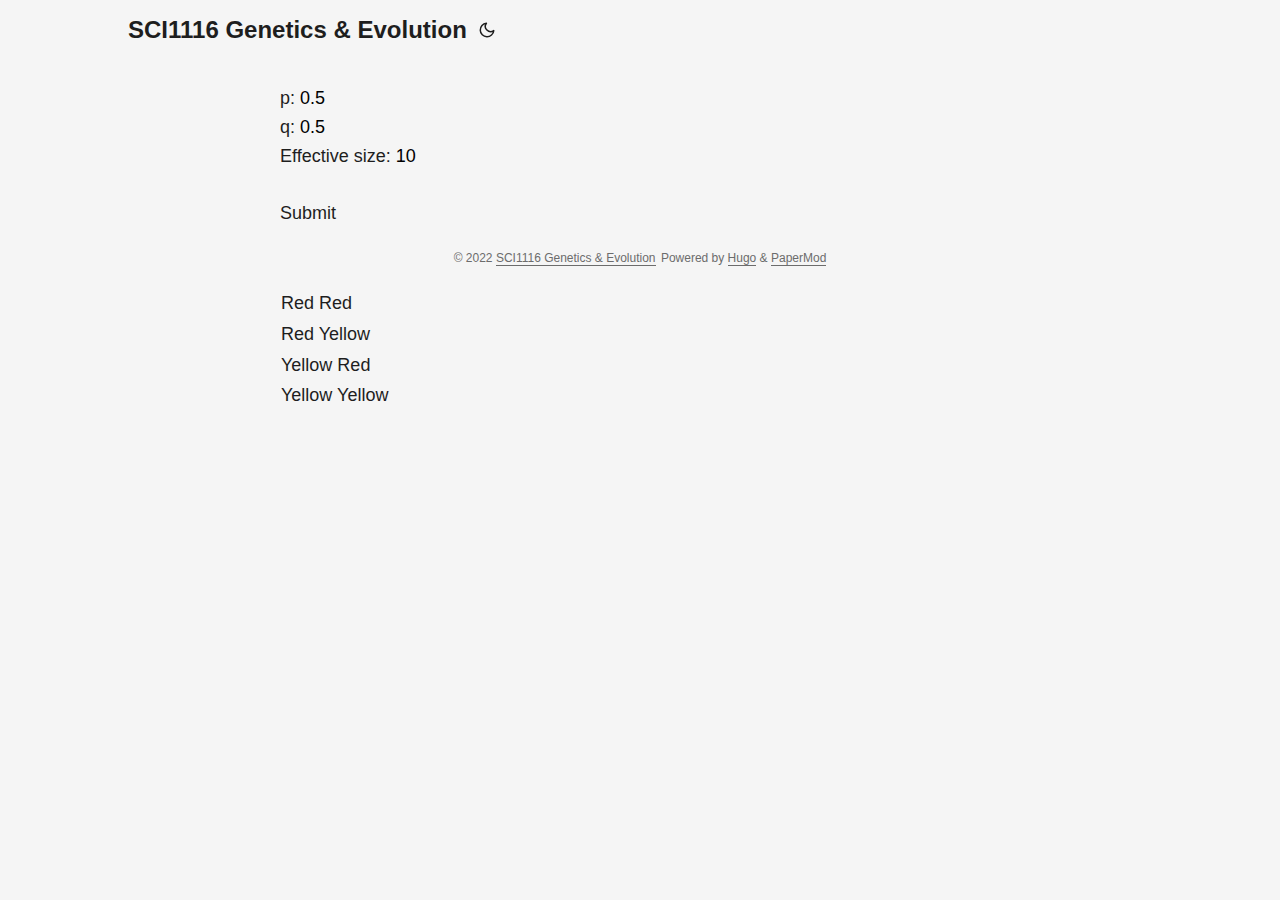
<file: page/1/index.html>
<!doctype html><html><head><title>https://ehubio.github.io/hwe/</title><link rel=canonical href=https://ehubio.github.io/hwe/><meta name=robots content="noindex"><meta charset=utf-8><meta http-equiv=refresh content="0; url=https://ehubio.github.io/hwe/"></head></html>
</file>
